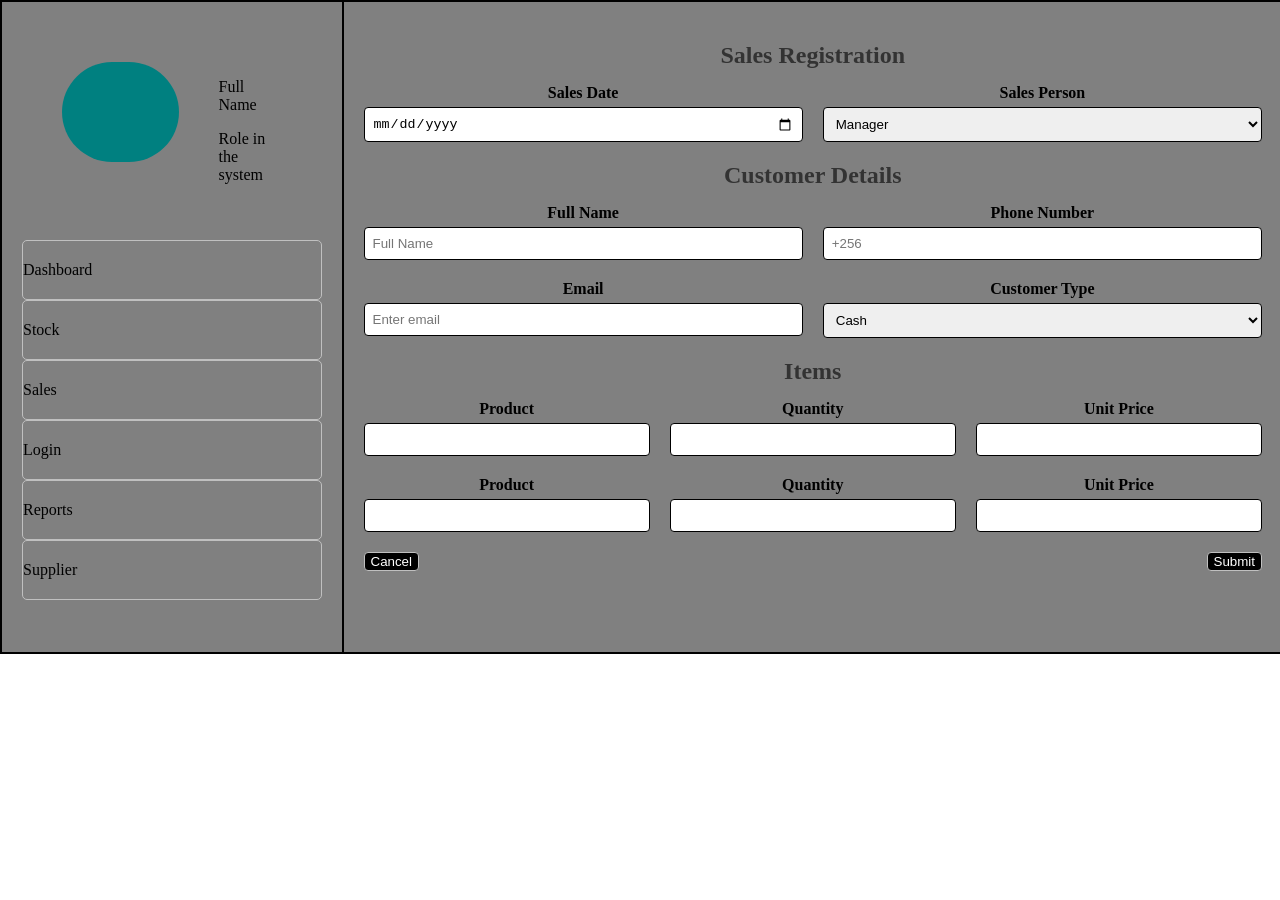
<file: index.html>
<!doctype html>
<html lang="en">
  <head>
    <meta charset="UTF-8" />
    <meta name="viewport" content="width=device-width, initial-scale=1.0" />
    <title>Registration form 2</title>
    <link rel="stylesheet" href="regn.css" />
  </head>
  <body>
    <div class="container">
      <!-- Sidebar -->
      <div class="sidebar">
        <div class="profile">
            <div class="profile2"></div>
            <div class="profile3">
                <p>Full Name</p>
                <p>Role in the system</p>
            </div>
        </div>
        <div><a href="#">Dashboard</a></div>
        <div><a href="stock .html">Stock</a></div>
        <div><a href="index.html">Sales</a></div>
        <div><a href="#">Login</a></div>
        <div><a href="#">Reports</a></div>
        <div><a href="supplier-reg.html">Supplier</a></div>
      </div>

      <!-- Content -->
      <div class="content">
        <form action="">
          <!-- Sales Registration -->
          <section>
            <h1>Sales Registration</h1>
            <div class="input-container">
              <div class="input-section">
                <label for="sales-date">Sales Date</label>
                <input type="date" id="sales-date" required />
              </div>
              <div class="input-section">
                <label for="sales-person">Sales Person</label>
                <select id="sales-person" required>
                  <option>Manager</option>
                  <option>Sales Person</option>
                  <option>Stock Manager</option>
                  <option>Cashier</option>
                  <option>Select Representative</option>
                </select>
              </div>
            </div>
          </section>

          <!-- Customer Details -->
          <section>
            <h1>Customer Details</h1>
            <!-- First row -->
            <div class="input-container">
              <div class="input-section">
                <label for="cust-name">Full Name</label>
                <input type="text" id="cust-name" placeholder="Full Name" required />
              </div>
              <div class="input-section">
                <label for="cust-phone">Phone Number</label>
                <input type="tel" id="cust-phone" placeholder="+256" required />
              </div>
            </div>
            <!-- Second row -->
            <div class="input-container">
              <div class="input-section">
                <label for="cust-email">Email</label>
                <input type="email" id="cust-email" placeholder="Enter email" required />
              </div>
              <div class="input-section">
                <label for="cust-type">Customer Type</label>
                <select id="cust-type" required>
                  <option>Cash</option>
                  <option>Credit</option>
                  <option>Retail</option>
                  <option>Supplier</option>
                </select>
              </div>
            </div>
          </section>

          <!-- Items -->
          <section>
            <h1>Items</h1>
            <div class="input-container">
              <div class="input-section">
                <label for="prdt1">Product</label>
                <input type="text" id="prdt1" required />
              </div>
              <div class="input-section">
                <label for="qty1">Quantity</label>
                <input type="text" id="qty1" required />
              </div>
              <div class="input-section">
                <label for="price1">Unit Price</label>
                <input type="text" id="price1" required />
              </div>
            </div>

            <div class="input-container">
              <div class="input-section">
                <label for="prdt2">Product</label>
                <input type="text" id="prdt2" required />
              </div>
              <div class="input-section">
                <label for="qty2">Quantity</label>
                <input type="text" id="qty2" required />
              </div>
              <div class="input-section">
                <label for="price2">Unit Price</label>
                <input type="text" id="price2" required />
              </div>
            </div>

            <!-- Buttons -->
            <div class="button">
              <button type="reset">Cancel</button>
              <button type="submit">Submit</button>
            </div>
          </section>
        </form>
      </div>
    </div>
  </body>
</html>
</file>
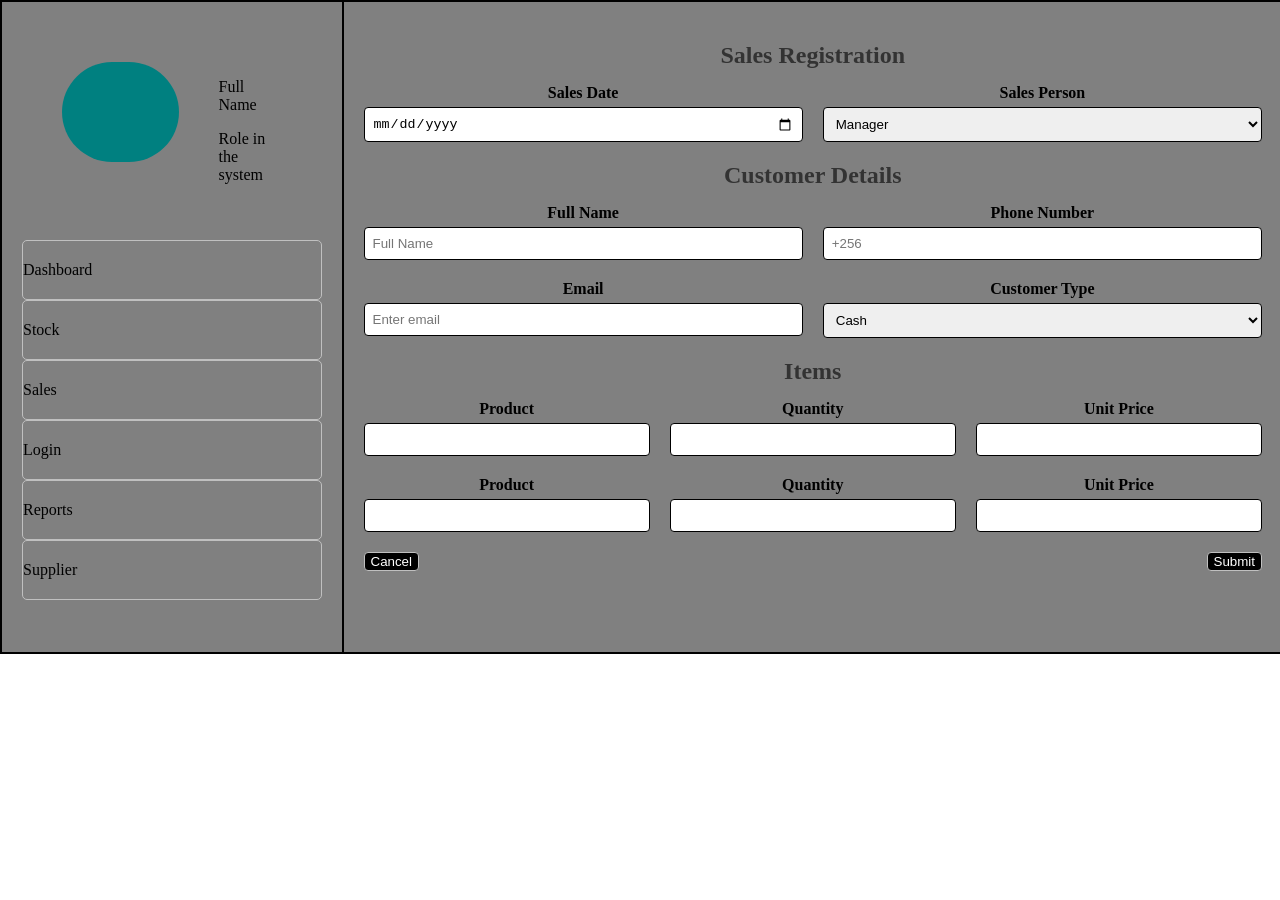
<file: regn.html>
<!doctype html>
<html lang="en">
  <head>
    <meta charset="UTF-8" />
    <meta name="viewport" content="width=device-width, initial-scale=1.0" />
    <title>Registration form 2</title>
    <link rel="stylesheet" href="regn.css" />
  </head>
  <body>
    <div class="container">
      <!-- Sidebar -->
      <div class="sidebar">
        <div class="profile">
            <div class="profile2"></div>
            <div class="profile3">
                <p>Full Name</p>
                <p>Role in the system</p>
            </div>
        </div>
        <div><a href="#">Dashboard</a></div>
        <div><a href="#">Stock</a></div>
        <div><a href="regn.html">Sales</a></div>
        <div><a href="#">Login</a></div>
        <div><a href="#">Reports</a></div>
        <div><a href="supplier-reg.html">Supplier</a></div>
      </div>

      <!-- Content -->
      <div class="content">
        <form action="">
          <!-- Sales Registration -->
          <section>
            <h1>Sales Registration</h1>
            <div class="input-container">
              <div class="input-section">
                <label for="sales-date">Sales Date</label>
                <input type="date" id="sales-date" required />
              </div>
              <div class="input-section">
                <label for="sales-person">Sales Person</label>
                <select id="sales-person" required>
                  <option>Manager</option>
                  <option>Sales Person</option>
                  <option>Stock Manager</option>
                  <option>Cashier</option>
                  <option>Select Representative</option>
                </select>
              </div>
            </div>
          </section>

          <!-- Customer Details -->
          <section>
            <h1>Customer Details</h1>
            <!-- First row -->
            <div class="input-container">
              <div class="input-section">
                <label for="cust-name">Full Name</label>
                <input type="text" id="cust-name" placeholder="Full Name" required />
              </div>
              <div class="input-section">
                <label for="cust-phone">Phone Number</label>
                <input type="tel" id="cust-phone" placeholder="+256" required />
              </div>
            </div>
            <!-- Second row -->
            <div class="input-container">
              <div class="input-section">
                <label for="cust-email">Email</label>
                <input type="email" id="cust-email" placeholder="Enter email" required />
              </div>
              <div class="input-section">
                <label for="cust-type">Customer Type</label>
                <select id="cust-type" required>
                  <option>Cash</option>
                  <option>Credit</option>
                  <option>Retail</option>
                  <option>Supplier</option>
                </select>
              </div>
            </div>
          </section>

          <!-- Items -->
          <section>
            <h1>Items</h1>
            <div class="input-container">
              <div class="input-section">
                <label for="prdt1">Product</label>
                <input type="text" id="prdt1" required />
              </div>
              <div class="input-section">
                <label for="qty1">Quantity</label>
                <input type="text" id="qty1" required />
              </div>
              <div class="input-section">
                <label for="price1">Unit Price</label>
                <input type="text" id="price1" required />
              </div>
            </div>

            <div class="input-container">
              <div class="input-section">
                <label for="prdt2">Product</label>
                <input type="text" id="prdt2" required />
              </div>
              <div class="input-section">
                <label for="qty2">Quantity</label>
                <input type="text" id="qty2" required />
              </div>
              <div class="input-section">
                <label for="price2">Unit Price</label>
                <input type="text" id="price2" required />
              </div>
            </div>

            <!-- Buttons -->
            <div class="button">
              <button type="reset">Cancel</button>
              <button type="submit">Submit</button>
            </div>
          </section>
        </form>
      </div>
    </div>
  </body>
</html>
</file>
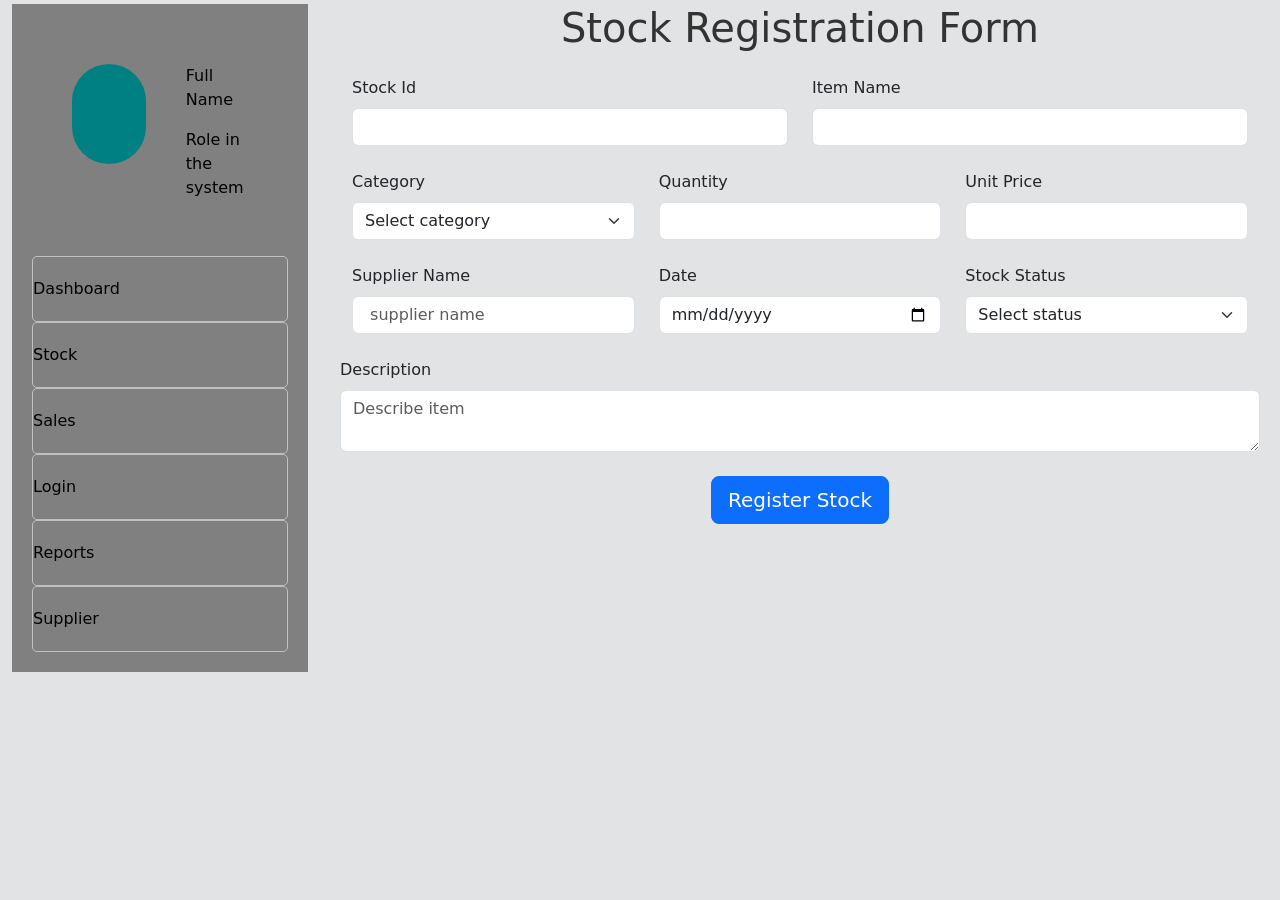
<file: stock.html>
<!doctype html>
<html lang="en">
  <head>
    <meta charset="utf-8" />
    <meta name="viewport" content="width=device-width, initial-scale=1" />
    <title>Stock Registration</title>
    <link
      href="https://cdn.jsdelivr.net/npm/bootstrap@5.3.8/dist/css/bootstrap.min.css"
      rel="stylesheet"
      integrity="sha384-sRIl4kxILFvY47J16cr9ZwB07vP4J8+LH7qKQnuqkuIAvNWLzeN8tE5YBujZqJLB"
      crossorigin="anonymous"
    />
     <link rel="stylesheet" href="regn.css" />
  </head>

  <body class="bg-secondary-subtle">
    <div class="container-fluid">
      <div class="row">
        <div class="col-3 py-1">
          <div class="sidebar">
            <div class="profile">
              <div class="profile2"></div>
              <div class="profile3">
                <p>Full Name</p>
                <p>Role in the system</p>
              </div>
            </div>
            <div><a href="#">Dashboard</a></div>
            <div><a href="stock.html">Stock</a></div>
            <div><a href="index.html">Sales</a></div>
            <div><a href="#">Login</a></div>
            <div><a href="#">Reports</a></div>
            <div><a href="supplier-reg.html">Supplier</a></div>
          </div>
        </div>

        <div class="col-9 p-1">
          <form action="">
            <!-- first section -->
            <h1 class="text-center">Stock Registration Form</h1>
            <div class="row my-4 mx-3">
              <div class="col">
                <label for="formGroupExampleInput" class="form-label"
                  >Stock Id</label
                >
                <input
                  type="text"
                  class="form-control"
                  placeholder=""
                  aria-label=""
                />
              </div>
              <div class="col">
                <label for="formGroupExampleInput" class="form-label"
                  >Item Name</label
                >
                <input
                  type="text"
                  class="form-control"
                  placeholder=""
                  aria-label=""
                />
              </div>
            </div>
            <!-- section two -->
            <div class="row my-4 mx-3">
              <div class="col">
                <label for="formGroupExampleInput" class="form-label"
                  >Category</label
                >
                <select class="form-select" id="category" required>
                  <option selected disabled>Select category</option>
                  <option>Electronics</option>
                  <option>Groceries</option>
                  <option>Office Supplies</option>
                  <option>Clothing</option>
                  <option>Furniture</option>
                  <option>Cleaning Supplies</option>
                  <option>Miscellaneous</option>
                </select>
              </div>
              <div class="col">
                <label for="formGroupExampleInput" class="form-label"
                  >Quantity</label
                >
                <input
                  type="text"
                  class="form-control"
                  placeholder=""
                  aria-label=""
                />
              </div>
              <div class="col">
                <label for="formGroupExampleInput" class="form-label"
                  >Unit Price</label
                >
                <input
                  type="text"
                  class="form-control"
                  placeholder=""
                  aria-label=""
                />
              </div>
            </div>
            <!-- section3 -->
            <div class="row my-4 mx-3">
              <div class="col">
                <label for="formGroupExampleInput" class="form-label"
                  >Supplier Name</label
                >
                <input
                  type="text"
                  class="form-control"
                  placeholder=" supplier name"
                  aria-label=""
                />
              </div>
              <div class="col">
                <label for="formGroupExampleInput" class="form-label"
                  >Date</label
                >
                <input
                  type="date"
                  class="form-control"
                  placeholder=""
                  aria-label=""
                />
              </div>
              <div class="col">
                <label for="formGroupExampleInput" class="form-label"
                  >Stock Status</label
                >
                <select class="form-select" id="status" required>
                  <option selected disabled>Select status</option>
                  <option>Available</option>
                  <option>Reserved</option>
                  <option>Out of Stock</option>
                  <option>Damaged</option>
                  <option>Pending Arrival</option>
                </select>
              </div>
            </div>
            <div class="my-4 mx-3">
              <label for="validationTextarea" class="form-label"
                >Description</label
              >
              <textarea
                class="form-control"
                id="validationTextarea"
                placeholder="Describe item"
                required
              ></textarea>
            </div>
            <div class="col mx-3 text-center">
              <button type="button" class="btn btn-primary btn-lg">
                Register Stock
              </button>
            </div>
          </form>
        </div>
      </div>
    </div>

    <script
      src="https://cdn.jsdelivr.net/npm/bootstrap@5.3.8/dist/js/bootstrap.bundle.min.js"
      integrity="sha384-FKyoEForCGlyvwx9Hj09JcYn3nv7wiPVlz7YYwJrWVcXK/BmnVDxM+D2scQbITxI"
      crossorigin="anonymous"
    ></script>
  </body>
</html>
</file>
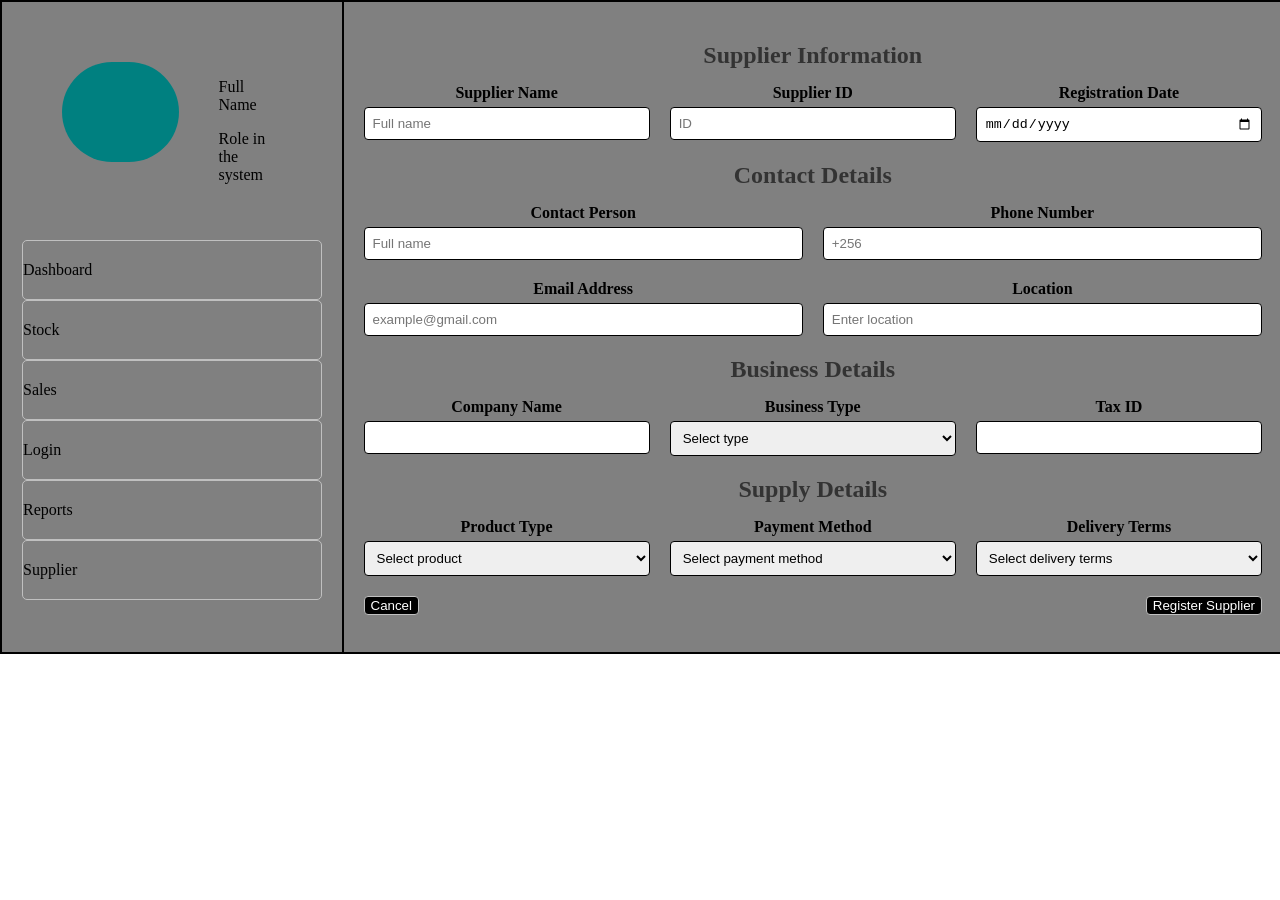
<file: supplier-reg.html>
<!doctype html>
<html lang="en">
  <head>
    <meta charset="UTF-8" />
    <meta name="viewport" content="width=device-width, initial-scale=1.0" />
    <title>Supplier Registration</title>
    <link rel="stylesheet" href="regn.css" />
  </head>
  <body>
    <div class="container">
      <!-- Sidebar -->
      <div class="sidebar">
        <div class="profile">
          <div class="profile2"></div>
          <div class="profile3">
            <p>Full Name</p>
            <p>Role in the system</p>
          </div>
        </div>
        <div><a href="#">Dashboard</a></div>
        <div><a href="stock.html">Stock</a></div>
        <div><a href="index.html">Sales</a></div>
        <div><a href="#">Login</a></div>
        <div><a href="#">Reports</a></div>
        <div><a href="supplier-reg.html">Supplier</a></div>
      </div>

      <!-- Content -->
      <div class="content">
        <form action="">
          <!-- Supplier Information -->
          <section>
            <h1>Supplier Information</h1>
            <div class="input-container">
              <div class="input-section">
                <label for="supplier-name">Supplier Name</label>
                <input
                  type="text"
                  id="supplier-name"
                  placeholder="Full name"
                  required
                />
              </div>
              <div class="input-section">
                <label for="supplier-id">Supplier ID</label>
                <input type="text" id="supplier-id" placeholder="ID" required />
              </div>
              <div class="input-section">
                <label for="reg-date">Registration Date</label>
                <input type="date" id="reg-date" required />
              </div>
            </div>
          </section>

          <!-- Contact Details -->
          <section>
            <h1>Contact Details</h1>
            <div class="input-container">
              <div class="input-section">
                <label for="contact-person">Contact Person</label>
                <input
                  type="text"
                  id="contact-person"
                  placeholder="Full name"
                  required
                />
              </div>
              <div class="input-section">
                <label for="phone">Phone Number</label>
                <input type="tel" id="phone" placeholder="+256" required />
              </div>
            </div>
            <div class="input-container">
              <div class="input-section">
                <label for="email">Email Address</label>
                <input
                  type="email"
                  id="email"
                  placeholder="example@gmail.com"
                  required
                />
              </div>
              <div class="input-section">
                <label for="location">Location</label>
                <input
                  type="text"
                  id="location"
                  placeholder="Enter location"
                  required
                />
              </div>
            </div>
          </section>

          <!-- Business Details -->
          <section>
            <h1>Business Details</h1>
            <div class="input-container">
              <div class="input-section">
                <label for="company-name">Company Name</label>
                <input type="text" id="company-name" required />
              </div>
              <div class="input-section">
                <label for="business-type">Business Type</label>
                <select id="business-type" required>
                  <option value="">Select type</option>
                  <option value="manufacturer">Manufacturer</option>
                  <option value="distributor">Distributor</option>
                  <option value="retailer">Retailer</option>
                  <option value="supplier">Supplier</option>
                </select>
              </div>
              <div class="input-section">
                <label for="tax-id">Tax ID</label>
                <input type="text" id="tax-id" required />
              </div>
            </div>
          </section>

          <!-- Supply Details -->
          <section>
            <h1>Supply Details</h1>
            <div class="input-container">
              <div class="input-section">
                <label for="prdt-type">Product Type</label>
                <select id="prdt-type" required>
                  <option value="">Select product</option>
                  <option value="cement">Cement</option>
                  <option value="tiles">Tiles</option>
                  <option value="steel">Steel</option>
                  <option value="paint">Paint</option>
                  <option value="timber">Timber</option>
                  <option value="plumbing">Plumbing Materials</option>
                </select>
              </div>
              <div class="input-section">
                <label for="payment-method">Payment Method</label>
                <select id="payment-method" required>
                  <option value="">Select payment method</option>
                  <option value="cash">Cash</option>
                  <option value="credit">Credit</option>
                  <option value="mobile-money">Mobile Money</option>
                  <option value="bank-transfer">Bank Transfer</option>
                </select>
              </div>
              <div class="input-section">
                <label for="delivery-terms">Delivery Terms</label>
                <select id="delivery-terms" required>
                  <option value="">Select delivery terms</option>
                  <option value="weekly">Weekly</option>
                  <option value="monthly">Monthly</option>
                  <option value="on-order">On Order</option>
                </select>
              </div>
            </div>
          </section>

          <!-- Buttons -->
          <div class="button">
            <button type="reset">Cancel</button>
            <button type="submit">Register Supplier</button>
          </div>
        </form>
      </div>
    </div>
  </body>
</html>
</file>
<file: regn.css>
body {
  margin: 0;
  padding: 0;
}

.container {
  display: flex;
  width: 100%;
  height: 650px;
  border: 2px solid black;
}

/* Sidebar */
.sidebar {
  flex: 1;
  background-color:gray;
  color:black;
  display: flex;
  flex-direction: column;
  padding: 20px;
}

.sidebar a {
  color:black;
  text-decoration: none;
  padding: 20px 0;
  display: block;
  border: 1px solid silver;
  border-radius: 5px;
}

.sidebar a:hover {
  background: teal;
  padding-left: 5px;
}

/* Content */
.content {
  flex: 3;
  padding: 20px;
  background: gray;
  border-left: 2px solid #000;
  text-align: center;
}

h1 {
  margin-bottom: 15px;
  color: #333;
}

/* Input containers */
.input-container {
  display: flex;
  gap: 20px;
  margin-bottom: 20px;
}

.input-section {
  flex: 1;
  display: flex;
  flex-direction: column;
}

.input-section label {
  margin-bottom: 5px;
  font-weight: bold;
}

.input-section input,
.input-section select {
  padding: 8px;
  border: 1px solid black;
  border-radius: 4px;
}

/* Buttons */
.button {
  display: flex;
  justify-content: space-between;
  gap: 10px;
}
button{
    background-color: #000;
    color: #fff;
    border: 1px solid silver;
    border-radius: 4px;
    box-shadow: 10px;
}
.profile{
    display:flex;
    padding:40px;
}
.profile2{
    width:100%;
    border-radius: 60px;
    gap:40px;
    height:100px;
    background-color: teal;
}
.profile3{
    margin-left:40px;
}
</file>
